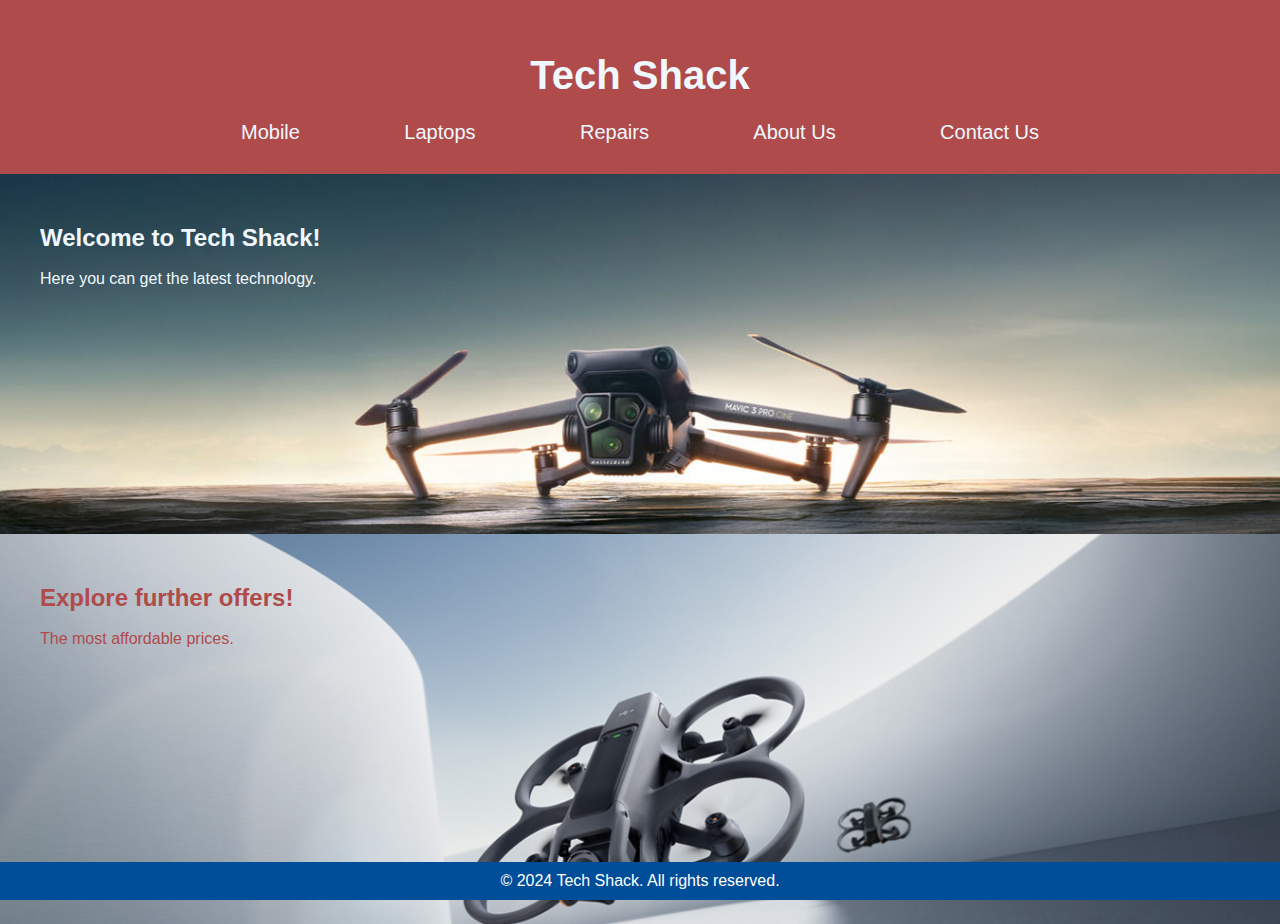
<file: index.html>
<!DOCTYPE html>
<html lang="en">
<head>
    <meta charset="UTF-8">
    <meta http-equiv="X-UA-Compatible" content="IE=edge">
    <meta name="viewport" content="width=device-width, initial-scale=1.0">
    <title>Tech Shack | Home </title>
    <link rel="stylesheet" href="style.css">
</head>
<body>
    <div class="navbar">
        <a href="index.html"><h1>Tech Shack</h1><br></a>
        <a href="mobile.html">Mobile</a>
        <a href="laptops.html">Laptops</a>
        <a href="repairs.html">Repairs</a>
        <a href="aboutus.html">About Us</a>
        <a href="contactus.html">Contact Us</a>
    </div>

    <div class="container1">
        <section class="container2">
            <h2>Welcome to Tech Shack!</h2><br>
            <p>Here you can get the latest technology.</p>
        </section>
    </div>
    

    <div class="container3">
        <section class="container4">
            <h2>Explore further offers!</h2><br>
            <p>The most affordable prices.</p>
        </section>
    </div>



    <footer>
        <p>© 2024 Tech Shack. All rights reserved.</p>
    </footer>
</body>
</html>
</file>
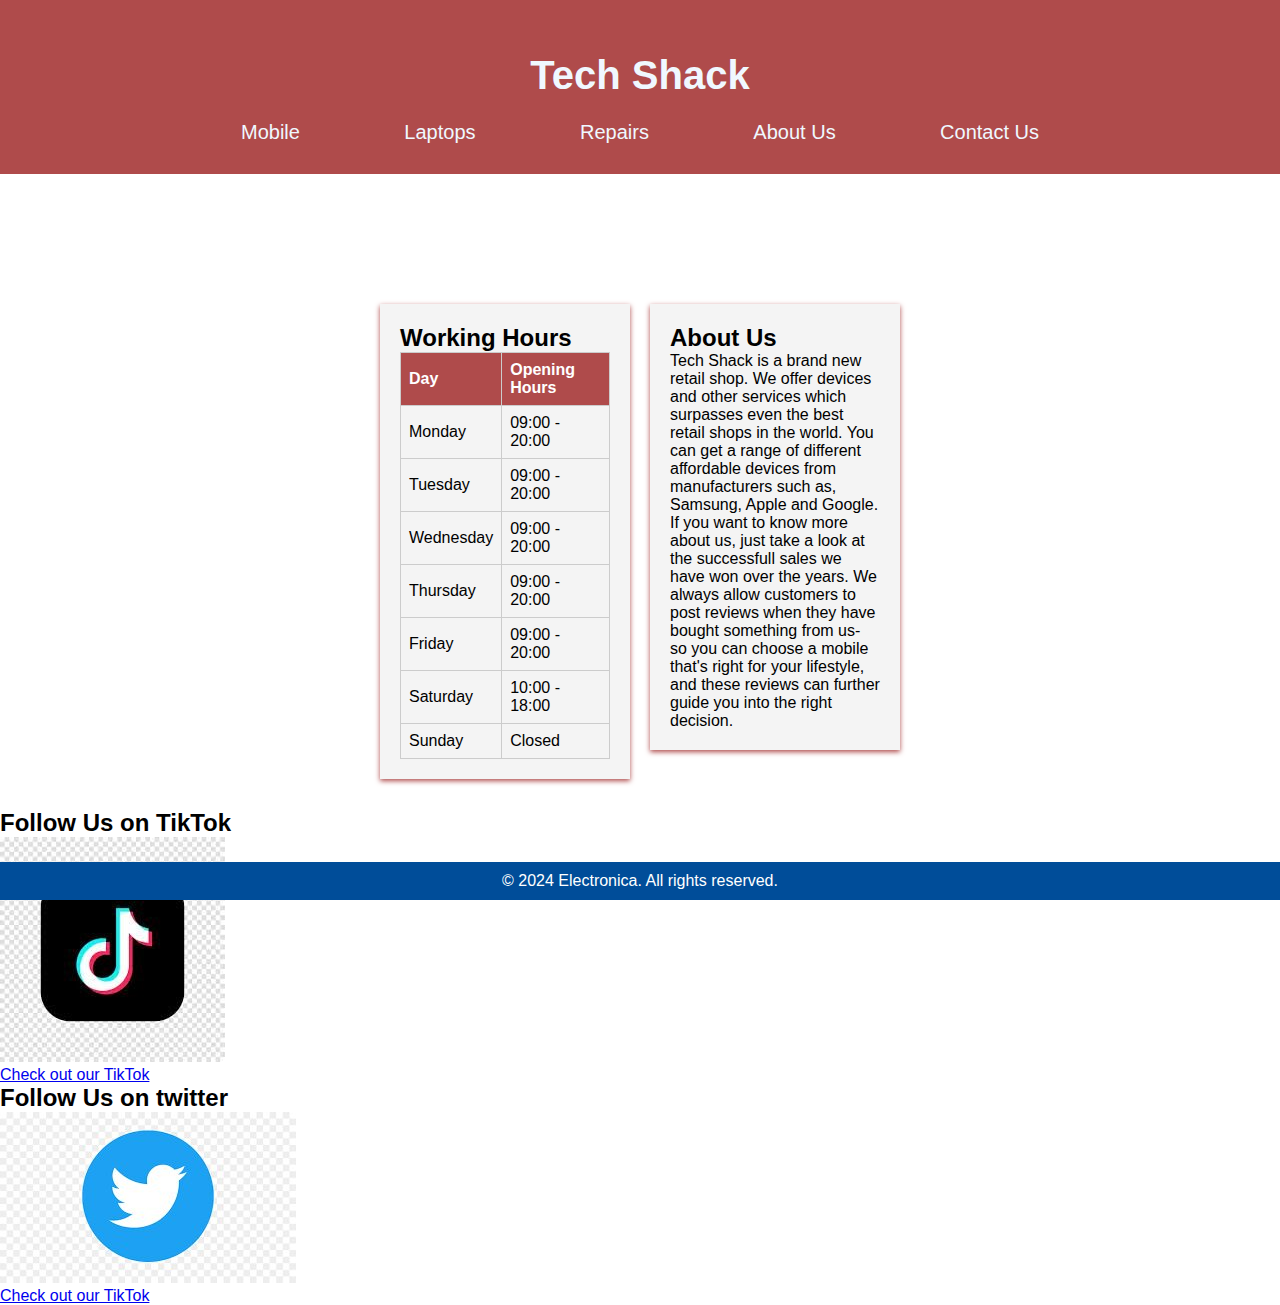
<file: aboutus.html>
<!DOCTYPE html>
<html lang="en">
<head>
    <meta charset="UTF-8">
    <meta http-equiv="X-UA-Compatible" content="IE=edge">
    <meta name="viewport" content="width=device-width, initial-scale=1.0">
    <title>Tech Shack | About Us</title>
    <link rel="stylesheet" href="style.css">
</head>
<body>
    <div class="navbar">
        <a href="index.html"><h1>Tech Shack</h1></a><br>
        <a href="mobile.html">Mobile</a>
        <a href="laptops.html">Laptops</a>
        <a href="repairs.html">Repairs</a>
        <a href="aboutus.html">About Us</a>
        <a href="contactus.html">Contact Us</a>
    </div>

<div class="aboutus">
    <div class="content">
        <div class="working-hours">
            <h2>Working Hours</h2>
            <table>
                <tr>
                    <th>Day</th>
                    <th>Opening Hours</th>
                </tr>
                <tr>
                    <td>Monday</td>
                    <td>09:00 - 20:00</td>
                </tr>
                <tr>
                    <td>Tuesday</td>
                    <td>09:00 - 20:00</td>
                </tr>
                <tr>
                    <td>Wednesday</td>
                    <td>09:00 - 20:00</td>
                </tr>
                <tr>
                    <td>Thursday</td>
                    <td>09:00 - 20:00</td>
                </tr>
                <tr>
                    <td>Friday</td>
                    <td>09:00 - 20:00</td>
                </tr>
                <tr>
                    <td>Saturday</td>
                    <td>10:00 - 18:00</td>
                </tr>
                <tr>
                    <td>Sunday</td>
                    <td>Closed</td>
                </tr>
            </table>
        </div>

        <div class="company-info">
            <h2>About Us</h2>
            <p>Tech Shack is a brand new retail shop. We offer devices and other services which surpasses even the best retail shops in the world. You can get a range of different affordable devices from manufacturers such as, Samsung, Apple and Google.   </p>
            <p>If you want to know more about us, just take a look at the successfull sales we have won over the years. We always allow customers to post reviews when they have bought something from us- so you can choose a mobile that's right for your lifestyle, and these reviews can further guide you into the right decision.</p>
        </div>
    </div>
</div>

<section class="tiktok-link">
    <h2>Follow Us on TikTok</h2>
    <a href="https://www.tiktok.com/@techshack1" target="_blank">
        <img src="tiktoklogo.jpg" alt="TikTok">
        <p>Check out our TikTok</p>
    </a>
</section>

<section class="tiktok-link">
    <h2>Follow Us on twitter</h2>
    <a href="https://www.instagram.com/twitter/?hl=en" target="_blank">
        <img src="twitterlogo3.jpg" alt="TikTok">
        <p>Check out our TikTok</p>
    </a>
</section>
    <footer>
        <p>© 2024 Electronica. All rights reserved.</p>
    </footer>
</body>
</html>
</file>
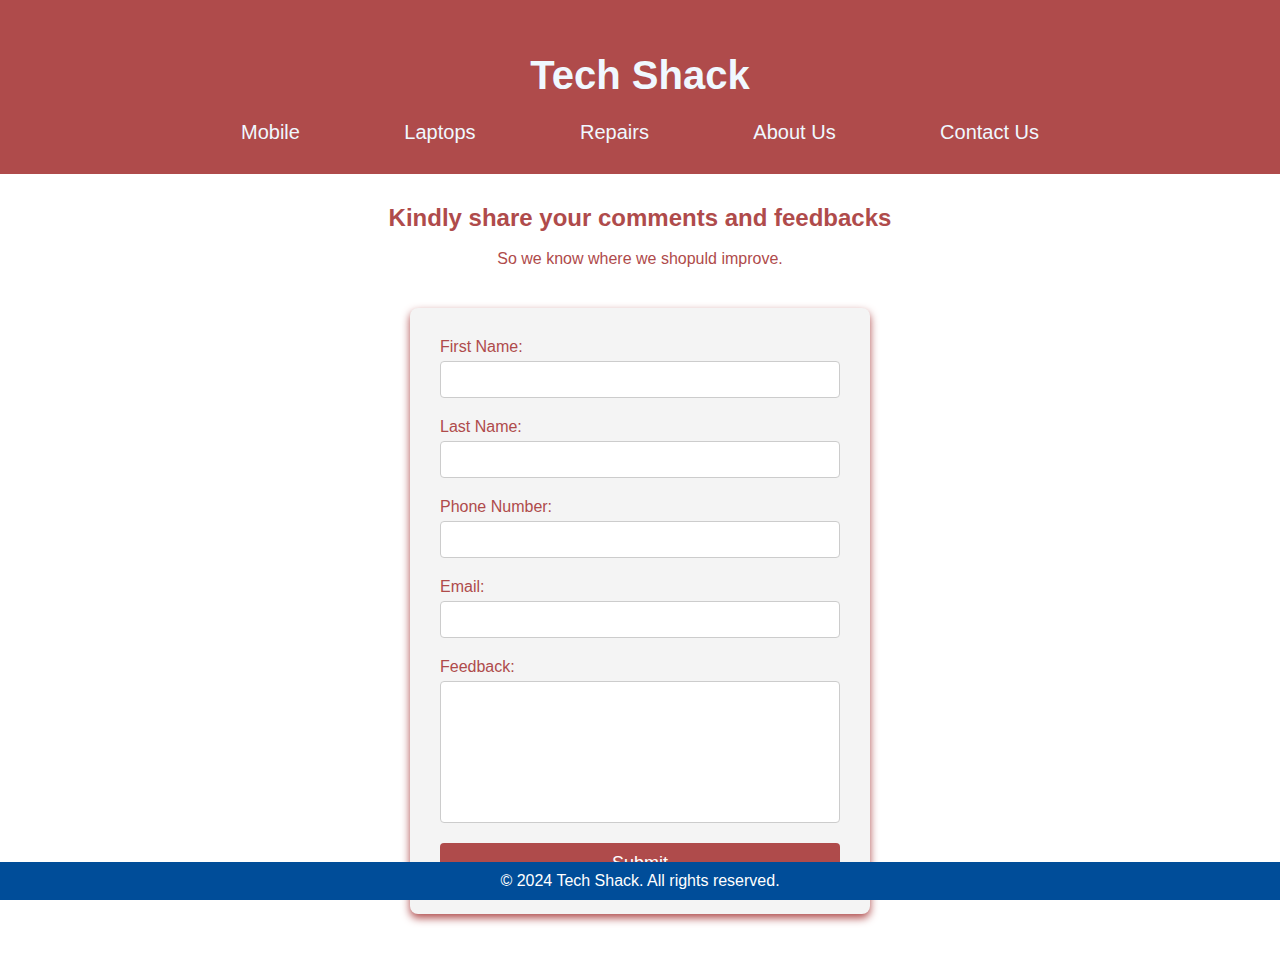
<file: contactus.html>
<!DOCTYPE html>
<html lang="en">
<head>
    <meta charset="UTF-8">
    <meta http-equiv="X-UA-Compatible" content="IE=edge">
    <meta name="viewport" content="width=device-width, initial-scale=1.0">
    <title>Tech Shack | laptops </title>
    <link rel="stylesheet" href="style.css">
</head>
<body>
    <div class="navbar">
        <a href="index.html"><h1>Tech Shack</h1><br></a>
        <a href="mobile.html">Mobile</a>
        <a href="laptops.html">Laptops</a>
        <a href="repairs.html">Repairs</a>
        <a href="aboutus.html">About Us</a>
        <a href="contactus.html">Contact Us</a>
    </div>
    <section class="container5">
        <h2>Kindly share your comments and feedbacks</h2><br>
        <p>So we know where we shopuld improve.</p>
    </section>

    <div class="form-container">
        <form name="feedbackForm" onsubmit="return validateForm()" method="post">
            <label for="firstName">First Name:</label>
            <input type="text" id="firstName" name="firstName" required>
            <label for="lastName">Last Name:</label>
            <input type="text" id="lastName" name="lastName" required>
            <label for="phoneNumber">Phone Number:</label>
            <input type="text" id="phoneNumber" name="phoneNumber" required>
            <label for="email">Email:</label>
            <input type="email" id="email" name="email" required>
            <label for="message">Feedback:</label>
            <textarea id="message" name="message" required></textarea>
            <button type="submit">Submit</button>
        </form>
    </div>


    <script>
        function validateForm() {
            var firstName = document.forms["feedbackForm"]["firstName"].value;
            var lastName = document.forms["feedbackForm"]["lastName"].value;
            var phoneNumber = document.forms["feedbackForm"]["phoneNumber"].value;
            var email = document.forms["feedbackForm"]["email"].value;
            var message = document.forms["feedbackForm"]["message"].value;
    
            // Validate name: no numbers or special characters
            if (/[^a-zA-Z -]/.test(firstName) || /[^a-zA-Z -]/.test(lastName)) {
                alert("Name should not contain numbers or special characters.");
                return false;
            }
    
            // Validate email format
            if (!/^[\w-\.]+@([\w-]+\.)+[\w-]{2,4}$/.test(email)) {
                alert("You have entered an invalid email address!");
                return false;
            }
    
            // Validate phone number: exactly 10 digits
            if (phoneNumber.length != 10 || /[^0-9]/.test(phoneNumber)) {
                alert("Phone number must be 10 digits.");
                return false;
            }
    
            // If all validations pass, show success message and redirect
            alert("Message has been sent successfully!");
            window.location.href = 'index.html'; // Redirect to homepage
            return false; // Prevent default form submission behavior
        }
    </script>


    <footer>
        <p>© 2024 Tech Shack. All rights reserved.</p>
    </footer>
</body>
</html>
</file>
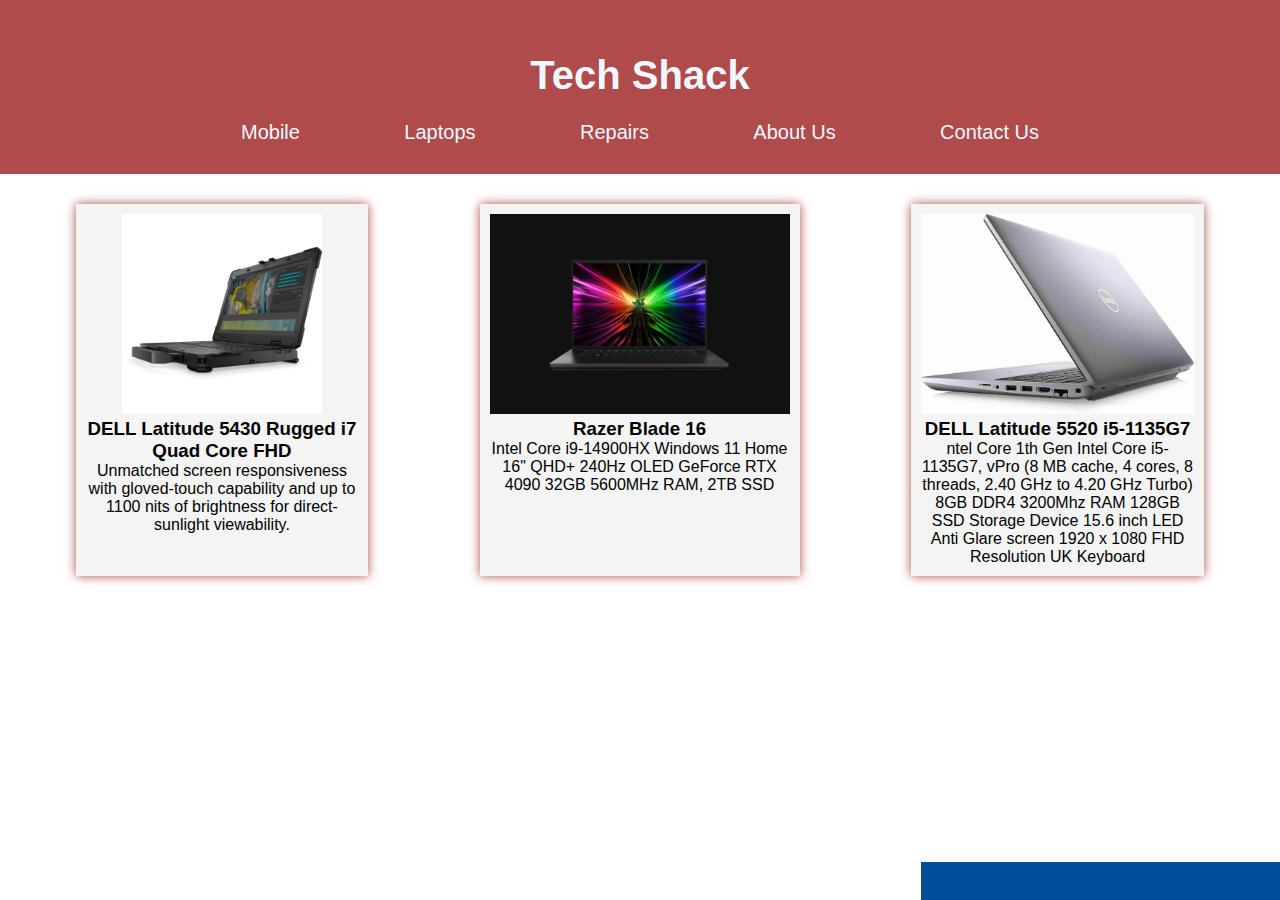
<file: laptops.html>
<!DOCTYPE html>
<html lang="en">
<head>
    <meta charset="UTF-8">
    <meta http-equiv="X-UA-Compatible" content="IE=edge">
    <meta name="viewport" content="width=device-width, initial-scale=1.0">
    <title>Electronica | laptops </title>
    <link rel="stylesheet" href="style.css">
</head>
<body>
    <div class="navbar">
        <a href="index.html"><h1>Tech Shack</h1><br></a>
        <a href="mobile.html">Mobile</a>
        <a href="laptops.html">Laptops</a>
        <a href="repairs.html">Repairs</a>
        <a href="aboutus.html">About Us</a>
        <a href="contactus.html">Contact Us</a>
    </div>

    <div class="products">
        <div class="product">
            <a href="laptops1.jpg"><img src="laptops1.jpg"></a>
            <h3>DELL Latitude 5430 Rugged i7 Quad Core FHD</h3>
            <p>Unmatched screen responsiveness with gloved-touch capability and up to 1100 nits of brightness for direct-sunlight viewability.</p>
        </div>
        <div class="product">
            <img src="Laptops2.jpg" alt="Product 2">
            <h3>Razer Blade 16</h3>
            <p>Intel Core i9-14900HX
                Windows 11 Home
                16" QHD+ 240Hz OLED
                GeForce RTX 4090
                32GB 5600MHz RAM, 2TB SSD</p>
        </div>
        <div class="product">
            <img src="laptops3.jpg">
            <h3>DELL Latitude 5520 i5-1135G7</h3>
            <p>ntel Core 1th Gen Intel Core i5-1135G7, vPro (8 MB cache, 4 cores, 8 threads, 2.40 GHz to 4.20 GHz Turbo)
                8GB DDR4 3200Mhz RAM
                128GB SSD Storage Device
                15.6 inch LED Anti Glare screen
                1920 x 1080 FHD Resolution
                UK Keyboard</p>

    <footer>
        <p>© 2024 Tech Shack. All rights reserved.</p>
    </footer>
</body>
</html>
</file>
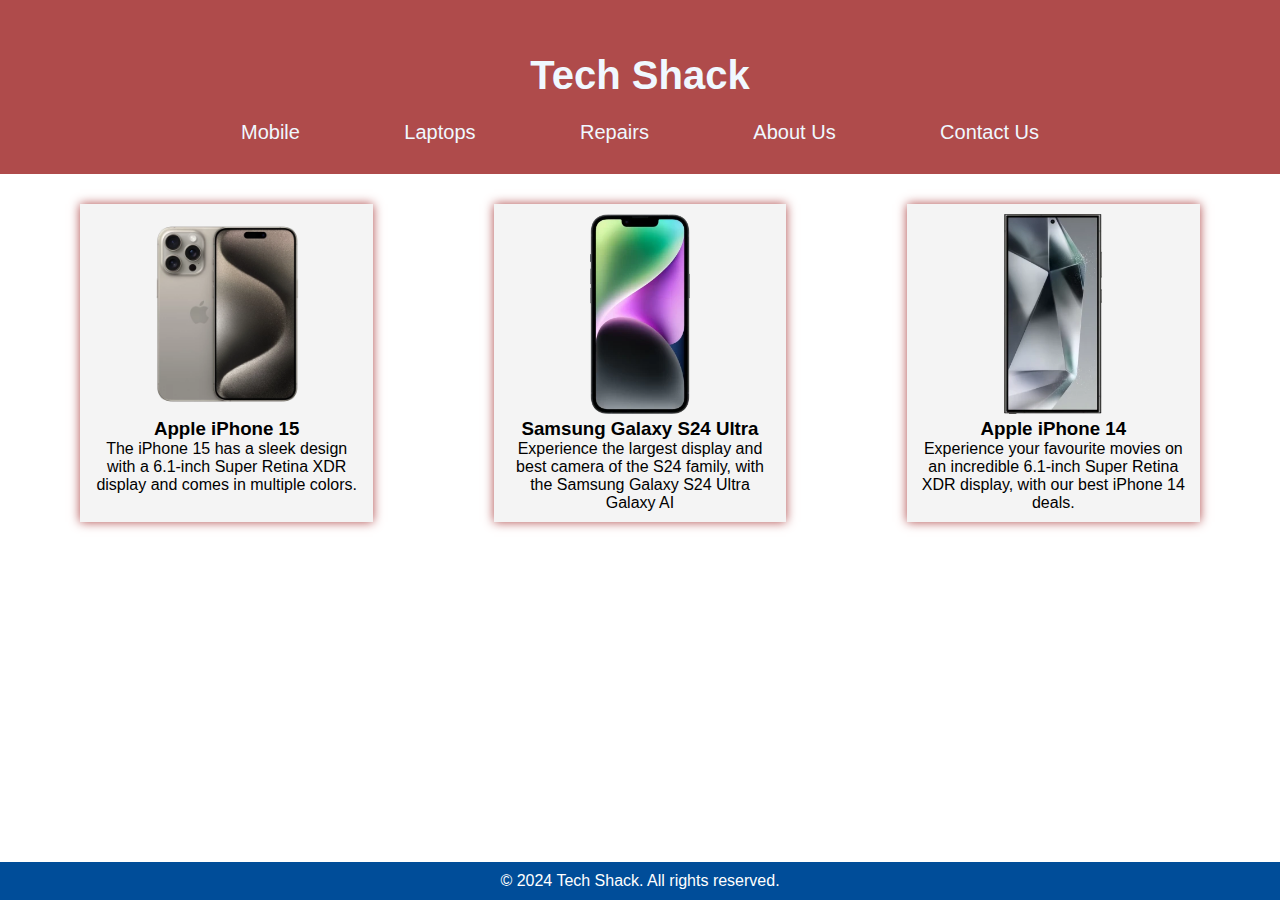
<file: mobile.html>
<!DOCTYPE html>
<html lang="en">
<head>
    <meta charset="UTF-8">
    <meta http-equiv="X-UA-Compatible" content="IE=edge">
    <meta name="viewport" content="width=device-width, initial-scale=1.0">
    <title>Electronica | Mobile Phones</title>
    <link rel="stylesheet" href="style.css">
</head>
<body>
    <div class="navbar">
        <a href="index.html"><h1>Tech Shack</h1><br></a>
        <a href="Mobile.html">Mobile</a>
        <a href="laptops.html">Laptops</a>
        <a href="repairs.html">Repairs</a>
        <a href="aboutus.html">About Us</a>
        <a href="contactus.html">Contact Us</a>
    </div>


    <div class="products">
        <div class="product">
            <a href="product1.html"><img src="Iphone15.jpg"></a>
            <h3>Apple iPhone 15</h3>
            <p>The iPhone 15 has a sleek design with a 6.1-inch Super Retina XDR display and comes in multiple colors.</p>
        </div>
        <div class="product">
            <img src="product1.jpg" alt="Product 2">
            <h3>Samsung Galaxy S24 Ultra</h3>
            <p>Experience the largest display and best camera of the S24 family, with the Samsung Galaxy S24 Ultra Galaxy AI</p>
        </div>
        <div class="product">
            <img src="product2.jpg">
            <h3>Apple iPhone 14</h3>
            <p>Experience your favourite movies on an incredible 6.1-inch Super Retina XDR display, with our best iPhone 14 deals.</p>
        </div>
      
        
    </div>

    <footer>
        <p>© 2024 Tech Shack. All rights reserved.</p>
    </footer>
</body>
</html>
</file>
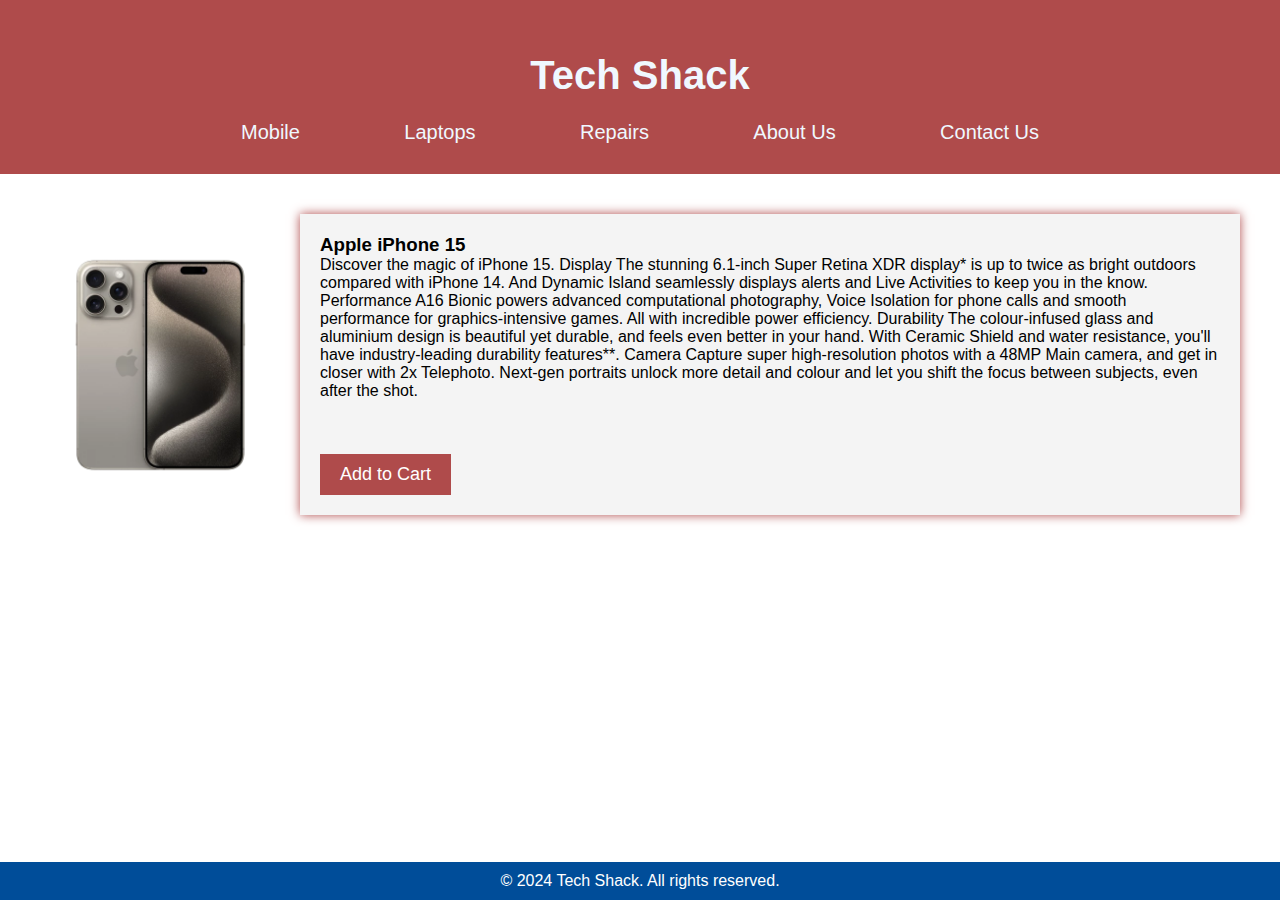
<file: product1.html>
<!DOCTYPE html>
<html lang="en">
<head>
    <meta charset="UTF-8">
    <meta http-equiv="X-UA-Compatible" content="IE=edge">
    <meta name="viewport" content="width=device-width, initial-scale=1.0">
    <title>Electronica | Mobile Phones</title>
    <link rel="stylesheet" href="style.css">
</head>
<body>
    <div class="navbar">
        <a href="index.html"><h1>Tech Shack</h1><br></a>
        <a href="mobile.html">Mobile</a>
        <a href="laptops.html">Laptops</a>
        <a href="repairs.html">Repairs</a>
        <a href="aboutus.html">About Us</a>
        <a href="contactus.html">Contact Us</a>
    </div>


    <div class="product_page">
        <img src="Iphone15.jpg" alt="Apple Iphone 15" class="product-image">
        <div class="product-details">
            <h3>Apple iPhone 15</h3>
            <p>Discover the magic of iPhone 15. Display The stunning 6.1-inch Super Retina XDR display* is up to twice as bright outdoors compared with iPhone 14.
                 And Dynamic Island seamlessly displays alerts and Live Activities to keep you in the know. 
                 Performance A16 Bionic powers advanced computational photography, Voice Isolation for phone calls and smooth performance for graphics-intensive games.
                  All with incredible power efficiency. Durability The colour-infused glass and aluminium design is beautiful yet durable, and feels even better in your hand. With Ceramic Shield and water resistance, you'll have industry-leading durability features**. Camera Capture super high-resolution photos with a 48MP Main camera, and get in closer with 2x Telephoto. Next-gen portraits unlock more detail and colour and let you shift the focus between subjects, even after the shot.</p>
            <br><br><br><button type="button" id="addtocart">Add to Cart</button>
        </div>
    </div>

    <footer>
        <p>© 2024 Tech Shack. All rights reserved.</p>
    </footer>
</body>
</html>
</file>
<file: style.css>
*{
    margin: 0;
    font-family: 'Gill Sans', 'Gill Sans MT', Calibri, 'Trebuchet MS', sans-serif;
}

.navbar{
    background-color: rgb(175, 75, 75);
    color: aliceblue;
    padding: 30px;
    text-align: center;
}
.navbar a{
    padding: 50px;
    text-decoration: none;
    color: aliceblue;
    font-size: 20px;
}

.navbar a:hover {
    color: yellow;
}
footer {
    text-align: center;
    padding: 10px 0;
    background-color: #004d99;
    color: #ffffff;
    position: fixed;
    width: 100%;
    bottom: 0px;
}


.container1 {
    background-image: url('banner\ 1.jpg');
    background-size: cover; 
    background-position: center; 
    padding: 20px 0; 
    height: 320px;
}
.container2 {
    padding-top: 30px;
    width: 95%;
    max-width: 1200px;
    margin: auto;
    overflow: hidden;
    color: aliceblue;
}

.container3 {
    background-image: url('banner\ 2.jpg');
    background-size: cover; 
    background-position: center; 
    padding: 20px 0; 
    height: 350px;
}
.container4 {
    padding-top: 30px;
    width: 95%;
    max-width: 1200px;
    margin: auto;
    overflow: hidden;
    color: rgb(175, 75, 75);
}

.container5 {
    padding-top: 30px;
    width: 95%;
    max-width: 1200px;
    margin: auto;
    overflow: hidden;
    text-align: center;
    color: rgb(175, 75, 75);
}

.products {
    display: flex;
    flex-wrap: wrap;
    justify-content: space-around;
    padding: 20px;
}

.product {
    flex-basis: 22%; 
    box-shadow: 0 0 10px rgb(175, 75, 75);
    margin: 10px;
    padding: 10px;
    text-align: center; 
    background: #f4f4f4; 
}

.product img {
    width: auto; 
    height: auto;
    max-height: 200px; 
}


.product_page {
    display: flex;
    justify-content: space-between;
    align-items: center;
    width: 95%;
    max-width: 1200px;
    margin: 20px auto;
    padding: 20px;
}

.product-image {
    flex: 1;
    max-width: 20%;
}

.product-details {
    flex: 1;
    padding: 20px;
    background: #f4f4f4;
    box-shadow: 0 0 10px rgb(175, 75, 75);
    margin-left: 20px;
}

#addtocart {
    padding: 10px 20px;
    font-size: 18px;
    color: white;
    background-color: rgb(175, 75, 75);
    border: none;
    cursor: pointer;
    transition: background-color 0.3s, transform 0.3s;
}

#addtocart:hover {
    background-color: #ff8c00;
    transform: scale(1.1);
}



@media (max-width: 768px) {
    .product_page {
        flex-direction: column;
        align-items: center;
    }

    .product-image, .product-details {
        max-width: 100%;
        margin: 0;
    }
}
@media (max-width: 768px) {
    .product {
        flex-basis: 46%; 
    }
}

@media (max-width: 480px) {
    .products {
        flex-direction: column;
    }
    .product {
        flex-basis: 100%; 
    }
}


.aboutus{
    margin-left: 350px;
    margin-right: 350px;
    margin-top: 100px;
}
.form-container {
    background-color: #f4f4f4;
    padding: 30px;
    width: 90%;
    max-width: 400px;
    margin: 40px auto;
    box-shadow: 0 4px 8px rgb(175, 75, 75);
    border-radius: 8px;
}

.form-container form {
    display: flex;
    flex-direction: column;
}

.form-container label {
    margin-bottom: 5px;
    font-size: 16px;
    color: rgb(175, 75, 75);
}

.form-container input[type="text"],
.form-container input[type="email"],
.form-container textarea {
    padding: 10px;
    margin-bottom: 20px;
    border: 1px solid #ccc;
    border-radius: 4px;
    outline: none;
}

.form-container textarea {
    height: 120px;
    resize: none;
}

.form-container button {
    padding: 10px 20px;
    background-color: rgb(175, 75, 75);
    color: white;
    font-size: 18px;
    border: none;
    border-radius: 4px;
    cursor: pointer;
    transition: background-color 0.3s;
}

.form-container button:hover {
    background-color: rgb(175, 75, 75);
}



.content {
    display: flex;
    justify-content: center; /* Ensures contents are centered */
    align-items: start; /* Align items at their start, preventing stretching */
    padding: 20px;
    margin-top: 20px;
}

.working-hours, .company-info {
    flex: 1; /* Each takes equal width */
    padding: 20px;
    margin: 10px;
    background-color: #f4f4f4;
    box-shadow: 0 2px 5px rgb(175, 75, 75);
}

table {
    width: 100%; /* Full width of its container */
    border-collapse: collapse; /* Collapses border to avoid double lines */
    margin: 0 auto; /* Centers the table horizontally */
}

th, td {
    border: 1px solid #ccc; /* Light grey border for readability */
    padding: 8px;
    text-align: left;
}

th {
    background-color: rgb(175, 75, 75);
    color: white;
}

@media (max-width: 768px) {
    .content {
        flex-direction: column; /* Stack the content vertically on smaller screens */
    }
}
</file>
